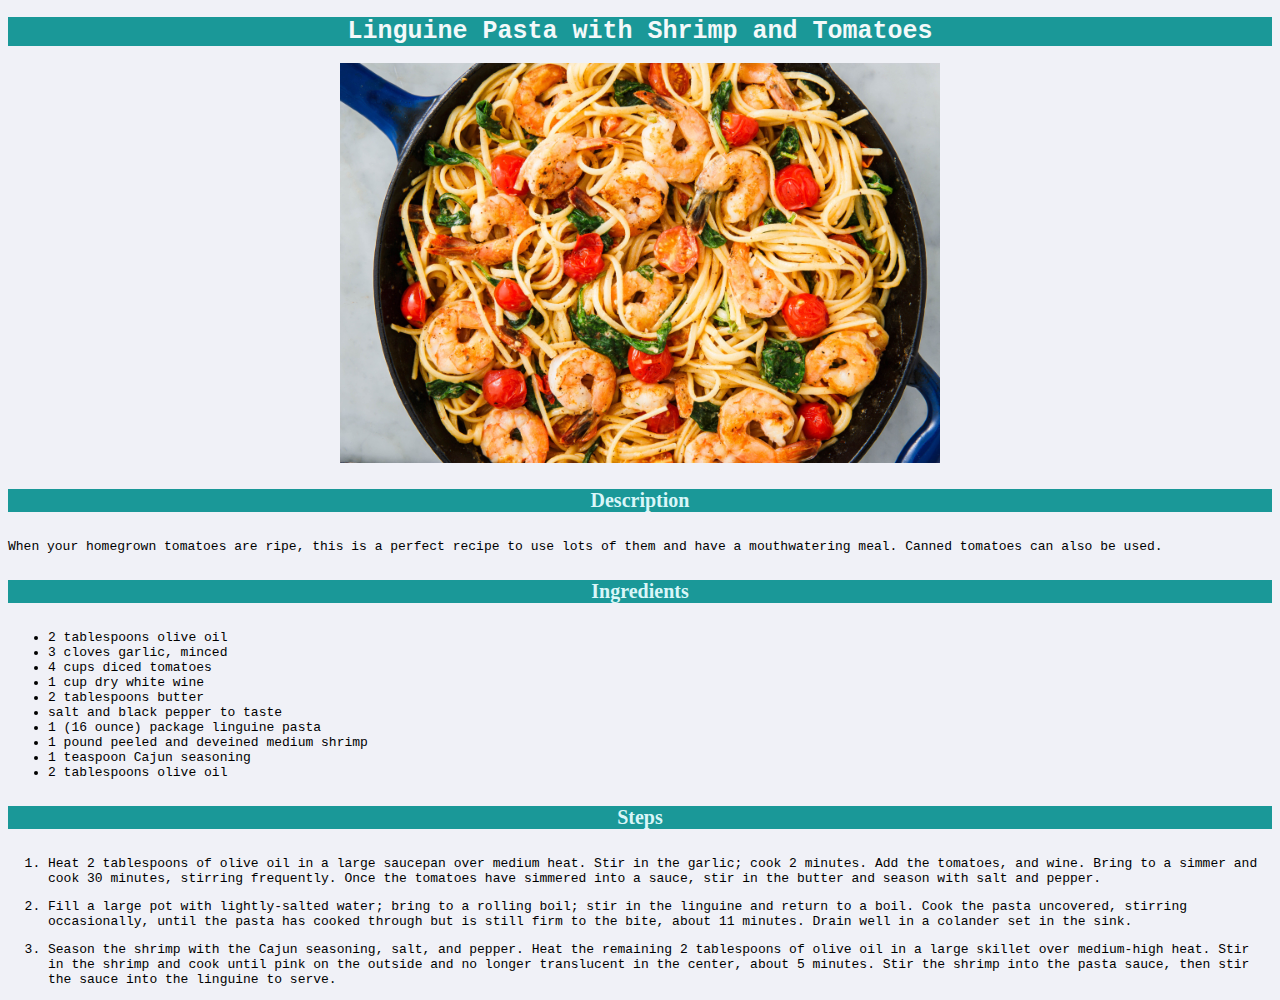
<file: recipes/Linguine_Pasta.html>
<!DOCTYPE html>
<html lang="en">
    <head>
        <meta charset="UTF-8">
        <link rel="stylesheet" href="styles1.css">
    </head>
    <body>
        <h1>Linguine Pasta with Shrimp and Tomatoes</h1>
        <img src="../images/Linguine_Pasta.jpeg" alt="Linguine Pasta Ready Dish" height="400" width="600">
        <h4>Description</h4>
        When your homegrown tomatoes are ripe, this is a perfect recipe to use lots of them and have a mouthwatering meal. Canned tomatoes can also be used.
        <h4>Ingredients</h4>
        <ul>
            <li>2 tablespoons olive oil</li>
            <li>3 cloves garlic, minced</li>
            <li>4 cups diced tomatoes</li>
            <li>1 cup dry white wine</li>
            <li>2 tablespoons butter</li>
            <li>salt and black pepper to taste</li>
            <li>1 (16 ounce) package linguine pasta</li>
            <li>1 pound peeled and deveined medium shrimp</li>
            <li>1 teaspoon Cajun seasoning</li>
            <li>2 tablespoons olive oil</li>
        </ul>
        <h4>Steps</h4>
        <ol>
            <li>Heat 2 tablespoons of olive oil in a large saucepan over medium heat. Stir in the garlic; cook 2 minutes. Add the tomatoes, and wine. Bring to a simmer and cook 30 minutes, stirring frequently. Once the tomatoes have simmered into a sauce, stir in the butter and season with salt and pepper.</li>
            <p></p>
            <li>Fill a large pot with lightly-salted water; bring to a rolling boil; stir in the linguine and return to a boil. Cook the pasta uncovered, stirring occasionally, until the pasta has cooked through but is still firm to the bite, about 11 minutes. Drain well in a colander set in the sink.</li>
            <p></p>
            <li>Season the shrimp with the Cajun seasoning, salt, and pepper. Heat the remaining 2 tablespoons of olive oil in a large skillet over medium-high heat. Stir in the shrimp and cook until pink on the outside and no longer translucent in the center, about 5 minutes. Stir the shrimp into the pasta sauce, then stir the sauce into the linguine to serve.</li>
        </ol>
    </body>
</html>
</file>
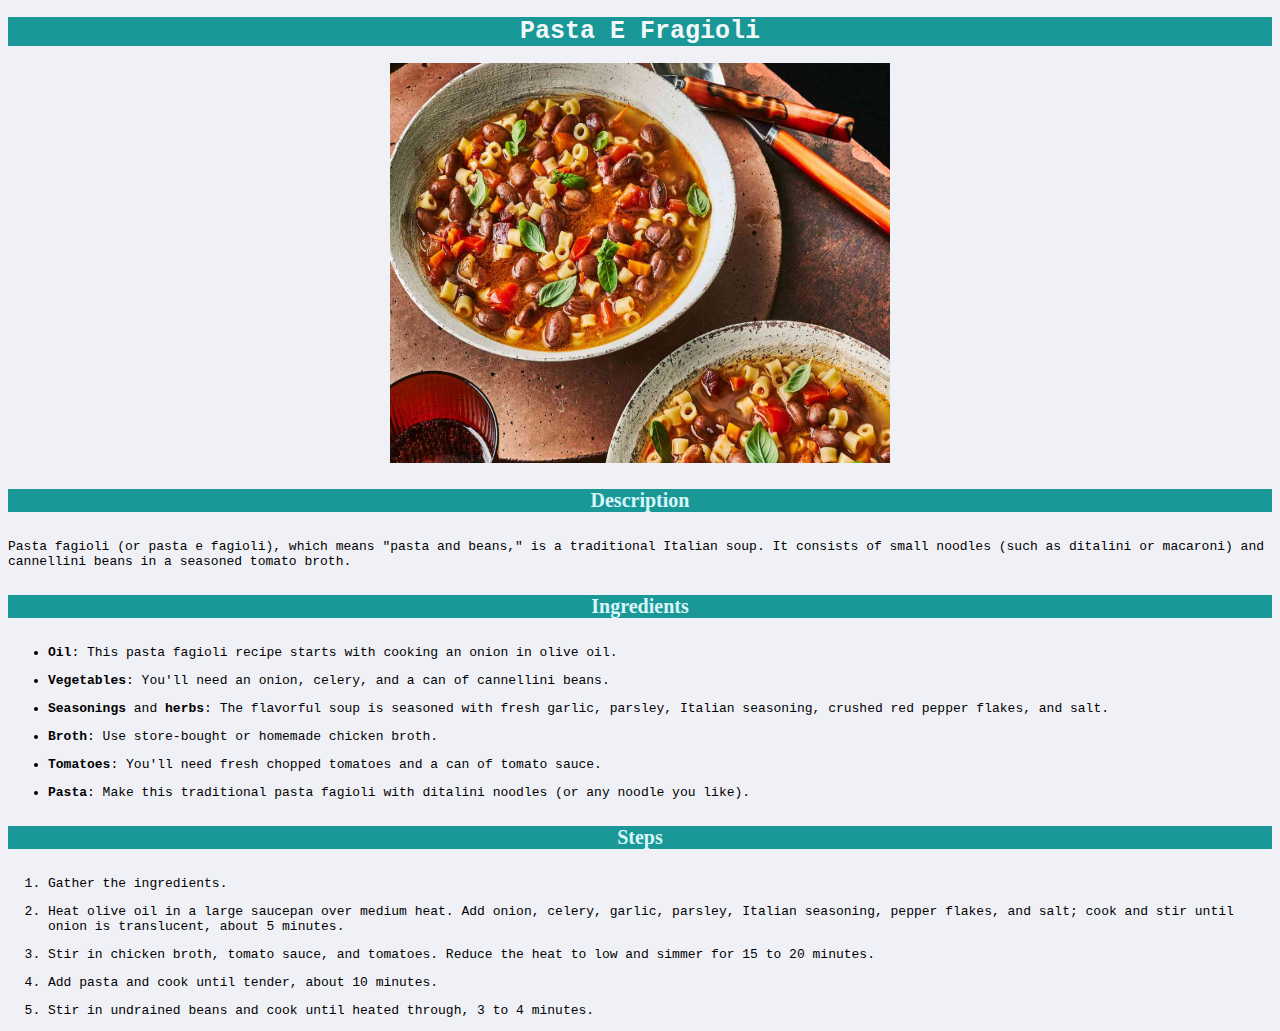
<file: recipes/Pasta_E_Fragioli.html>
<!DOCTYPE html>
<html lang="en">
    <head>
        <meta charset="UTF-8">
        <link rel="stylesheet" href="styles1.css">
    </head>
    <body>
        <h1>Pasta E Fragioli</h1>
        <img src="../images/Pasta_E_Fragioli.jpeg" alt="Pasta E Fragioli Ready Dish" height="400" width="500">
        <h4>Description</h4>
        Pasta fagioli (or pasta e fagioli), which means "pasta and beans," is a traditional Italian soup. It consists of small noodles (such as ditalini or macaroni) and cannellini beans in a seasoned tomato broth.
        <h4>Ingredients</h4>
        <ul>
            <li><strong>Oil</strong>: This pasta fagioli recipe starts with cooking an onion in olive oil.</li>
            <p></p>
            <li><strong>Vegetables</strong>: You'll need an onion, celery, and a can of cannellini beans.</li>
            <p></p>
            <li><strong>Seasonings</strong> and <strong>herbs</strong>: The flavorful soup is seasoned with fresh garlic, parsley, Italian seasoning, crushed red pepper flakes, and salt.</li>
            <p></p>
            <li><strong>Broth</strong>: Use store-bought or homemade chicken broth.</li>
            <p></p>
            <li><strong>Tomatoes</strong>: You'll need fresh chopped tomatoes and a can of tomato sauce.</li>
            <p></p>
            <li><strong>Pasta</strong>: Make this traditional pasta fagioli with ditalini noodles (or any noodle you like).</li>
            <p></p>
        </ul>
        <h4>Steps</h4>
        <ol>
            <li>Gather the ingredients.</li>
            <p></p>
            <li>Heat olive oil in a large saucepan over medium heat. Add onion, celery, garlic, parsley, Italian seasoning, pepper flakes, and salt; cook and stir until onion is translucent, about 5 minutes.</li>
            <p></p>
            <li>Stir in chicken broth, tomato sauce, and tomatoes. Reduce the heat to low and simmer for 15 to 20 minutes.</li>
            <p></p>
            <li>Add pasta and cook until tender, about 10 minutes.</li>
            <p></p>
            <li>Stir in undrained beans and cook until heated through, 3 to 4 minutes.</li>
            <p></p>
        </ol>
    </body>
</html>
</file>
<file: recipes/styles1.css>
h4 {
    color:rgb(217, 246, 248);
    font-size: 20px;
    background-color: rgb(26, 152, 152);
    text-align:center;
    font-family: Monaco;
    font-weight: 800;
}

h1 {
    background-color: rgb(26, 152, 152);
    color:rgb(243, 249, 250);
    text-align:center;
    font-family: "Lucida Console", "Courier New", monospace;
    font-size: 25px;
}

img {
    display: block;
    margin-left: auto;
    margin-right: auto;
}

body {
    font-family: monospace;
    font-size: 13px;
    background-color: rgba(233, 235, 243, 0.693);
}
</file>
